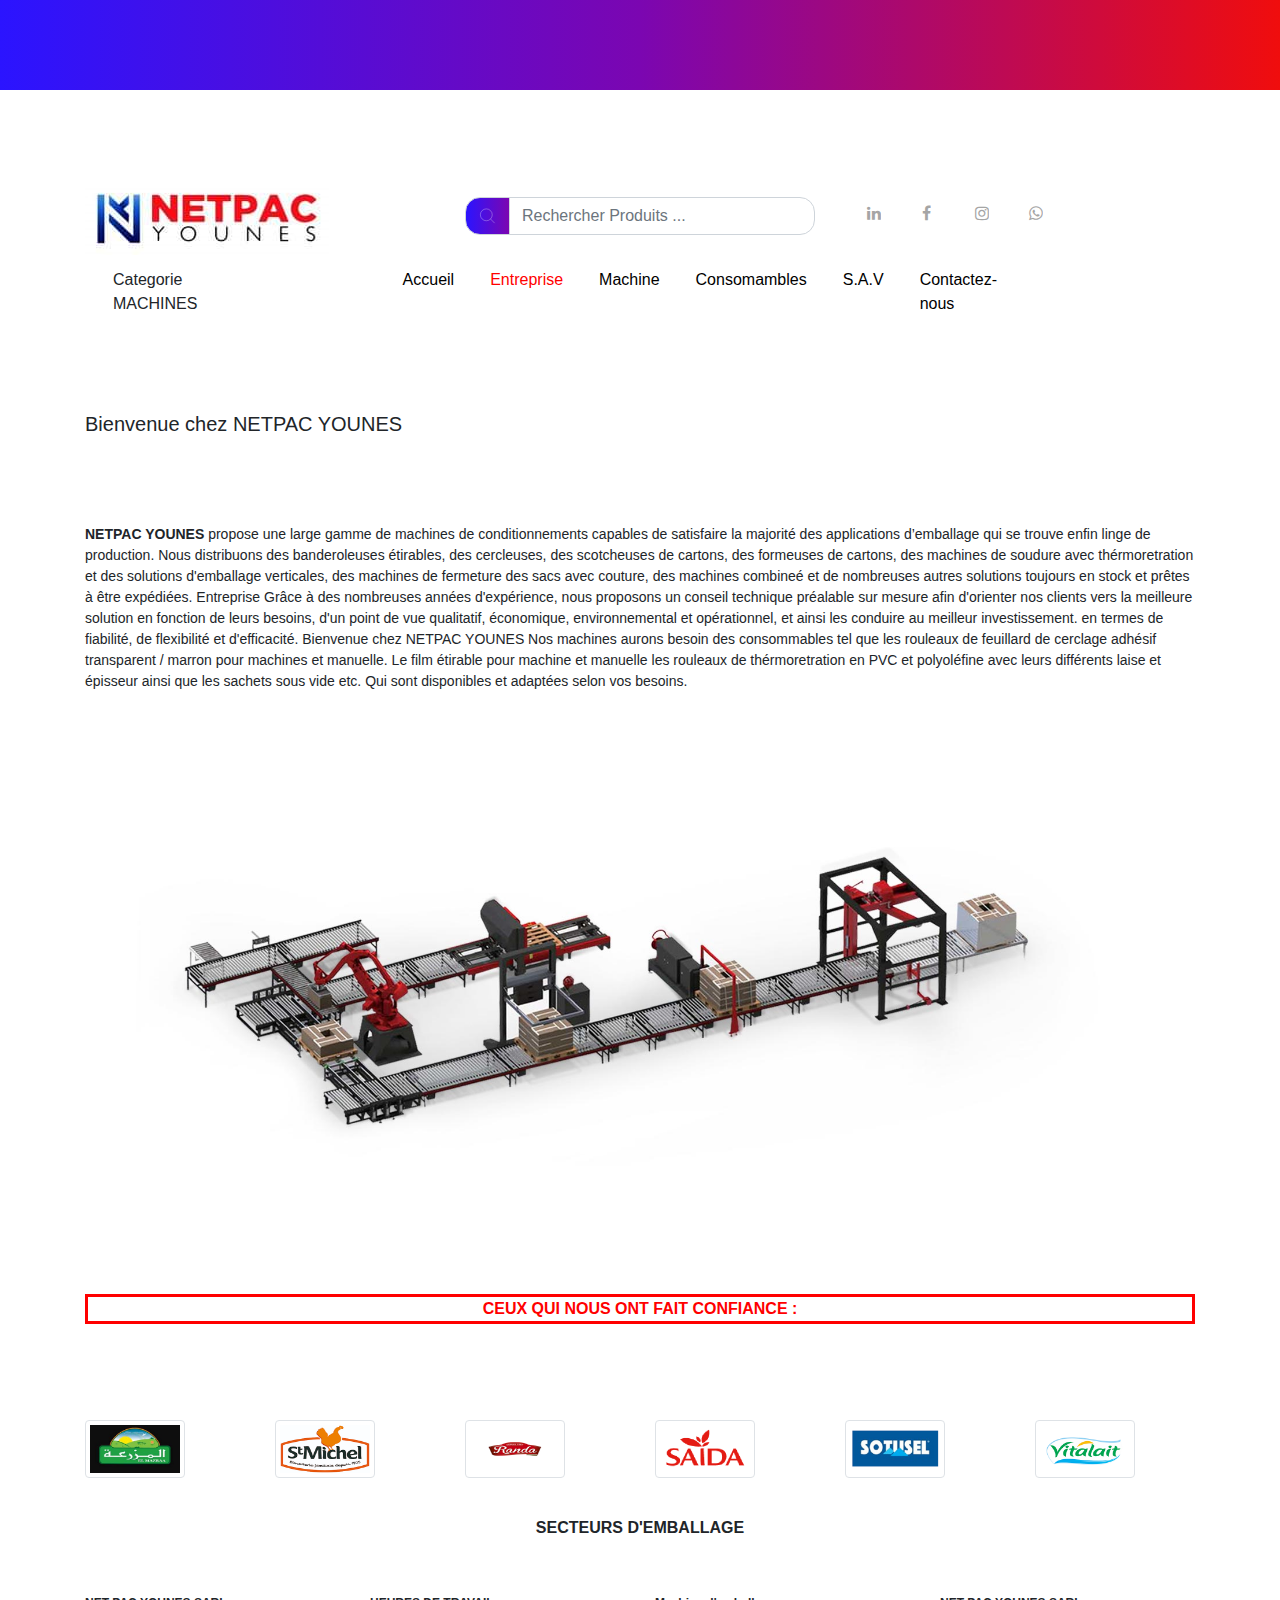
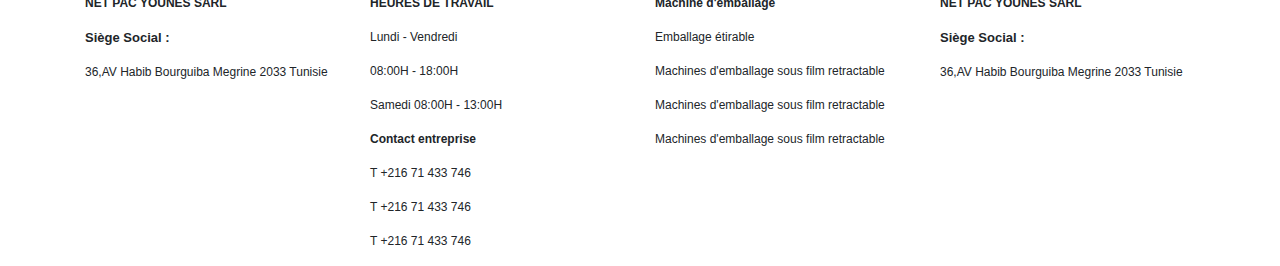
<file: entreprise.html>
<!DOCTYPE html>
<html lang="en">

<head>
    <meta charset="UTF-8">
    <meta http-equiv="X-UA-Compatible">
    <meta name="viewport" content="width=device-width, initial-scale=1.0">
    <link rel="stylesheet" href="./style/bootstrap/css/bootstrap.min.css">
    <link rel="stylesheet" href="./style/main.css">
    <link rel="stylesheet" href="https://cdnjs.cloudflare.com/ajax/libs/font-awesome/4.7.0/css/font-awesome.min.css">
    <link rel="stylesheet" href="./style/owl.carousel.css">
    <link rel="stylesheet" href="./style/owl.theme.css">
    <script src="https://ajax.googleapis.com/ajax/libs/jquery/3.6.3/jquery.min.js"></script>
    <script src="./js/bootstrapJs/js/bootstrap.min.js"></script>
    <script src="./js/main.js"></script>

    <title>NETPAC</title>
</head>

<body>
    <div id="headDesign"></div>
    <div id="main">
        <button class="openbtn" onclick="openNav()">☰</button>
    </div>
    <nav id="navParentSM" class="navbar navbar-expand-lg bg-body-tertiary">
        <div class="container-fluid">
            <div class="col-sm-6">
                <div style="display:inline;">
                    <a class="navbar-brand" href="#"><img src="./image/logo.png"></a>
                    <button class="navbar-toggler" type="button" data-bs-toggle="collapse"
                        data-bs-target="#navbarScroll" aria-controls="navbarScroll" aria-expanded="false"
                        aria-label="Toggle navigation">
                        <span class="navbar-toggler-icon"></span>
                    </button>
                </div>
            </div>
            <div class="col-sm-6">
                <div id="searchInput" class="input-group mb-3">
                    <div class="input-group-prepend">
                        <button class="input-group-text" id="btnSearch">
                            <svg width="19px" height="24px" viewBox="0 0 64 64" fill="none" stroke="#FFFFFF">
                                <circle cx="28" cy="28" r="20" />
                                <line x1="56" y1="56" x2="42.14" y2="42.14" />
                            </svg>
                        </button>
                    </div>
                    <input id="inputSearch" type="text" class="form-control" placeholder="Rechercher Produits ..."
                        aria-label="Rechercher Produits ..." aria-describedby="basic-addon2">
                </div>
            </div>
        </div>
    </nav>

    <nav id="navParent" class="navbar navbar-expand-lg bg-body-tertiary">
        <div class="container-fluid">
            <div class="container">
                <div class="row">
                    <div class="col">
                        <div style="display:inline;">
                            <a class="navbar-brand" href="#"><img src="./image/logo.png"></a>
                            <button class="navbar-toggler" type="button" data-bs-toggle="collapse"
                                data-bs-target="#navbarScroll" aria-controls="navbarScroll" aria-expanded="false"
                                aria-label="Toggle navigation">
                                <span class="navbar-toggler-icon"></span>
                            </button>
                        </div>
                    </div>
                    <div class="col">
                        <div id="searchInput" class="input-group mb-3">
                            <div class="input-group-prepend">
                                <button class="input-group-text" id="btnSearch">
                                    <svg width="19px" height="24px" viewBox="0 0 64 64" fill="none" stroke="#FFFFFF">
                                        <circle cx="28" cy="28" r="20" />
                                        <line x1="56" y1="56" x2="42.14" y2="42.14" />
                                    </svg>
                                </button>
                            </div>
                            <input id="inputSearch" type="text" class="form-control"
                                placeholder="Rechercher Produits ..." aria-label="Rechercher Produits ..."
                                aria-describedby="basic-addon2">
                        </div>
                    </div>
                    <div class="col">
                        <form class="d-flex" role="search" style="display:inline;">
                            <a style="text-decoration:none" href="" class="fa fa-linkedin selected"></a>
                            <a style="text-decoration:none" href="" class="fa fa-facebook"></a>
                            <a style="text-decoration:none" href="" class="fa fa-instagram"></a>
                            <a style="text-decoration:none" href="" class="fa fa-whatsapp"></a>
                        </form>
                    </div>
                </div>
                <div class="row">
                    <div class="col-10">
                        <div class="collapse navbar-collapse" id="navbarScroll">
                            <ul class="navbar-nav me-auto my-2 my-lg-0 navbar-nav-scroll"
                                style="--bs-scroll-height: 100px;">
                                <li style="padding-right: 150px;" class="nav-item disabled">
                                    <a class="nav-link">Categorie MACHINES</a>
                                </li>
                                <li class="nav-item">
                                    <a class="nav-link" href="/index.html">Accueil</a>
                                </li>
                                <li class="nav-item">
                                    <a class="nav-link" href="#" style="color: red;">Entreprise</a>
                                </li>
                                <li class="nav-item">
                                    <a class="nav-link" href="/machine.html" role="button" data-bs-toggle="dropdown"
                                        aria-expanded="false">Machine</a>
                                </li>
                                <li class="nav-item">
                                    <a class="nav-link" href="#">Consomambles</a>
                                </li>
                                <li class="nav-item">
                                    <a class="nav-link" href="#">S.A.V</a>
                                </li>
                                <li class="nav-item">
                                    <a class="nav-link" href="#">Contactez-nous</a>
                                </li>
                            </ul>
                        </div>
                    </div>
                </div>
            </div>
        </div>
    </nav>

    <div class="container">
        <div id="height-space"></div>
        <div class="row">
            <div class="col-12">
                <h5>Bienvenue chez NETPAC YOUNES</h5>
                <div id="height-space"></div>
                <p id="info">
                    <b>NETPAC YOUNES</b> propose une large gamme de machines de conditionnements capables de satisfaire
                    la
                    majorité
                    des
                    applications
                    d’emballage qui se trouve enfin linge de production. Nous distribuons des banderoleuses étirables,
                    des
                    cercleuses,
                    des scotcheuses de cartons, des formeuses de cartons, des machines de soudure avec thérmoretration
                    et
                    des
                    solutions d'emballage
                    verticales, des machines de fermeture des sacs avec couture, des machines combineé et de nombreuses
                    autres
                    solutions toujours en stock
                    et prêtes à être expédiées.
                    Entreprise
                    Grâce à des nombreuses années d'expérience, nous proposons un conseil technique préalable sur mesure
                    afin
                    d'orienter nos clients vers la
                    meilleure solution en fonction de leurs besoins, d'un point de vue qualitatif, économique,
                    environnemental
                    et opérationnel, et ainsi les
                    conduire au meilleur investissement. en termes de fiabilité, de flexibilité et d'efficacité.
                    Bienvenue chez NETPAC YOUNES
                    Nos machines aurons besoin des consommables tel que les rouleaux de feuillard de cerclage adhésif
                    transparent / marron pour machines
                    et manuelle. Le film étirable pour machine et manuelle les rouleaux de thérmoretration en PVC et
                    polyoléfine
                    avec leurs différents laise et
                    épisseur ainsi que les sachets sous vide etc. Qui sont disponibles et adaptées selon vos besoins.
                </p>
            </div>
        </div>
        <div>
            <img style="width: 100%; padding-top: 10%;" src="./image/linea.jpg" alt="info">
        </div>
    </div>
    <div id="space"></div>
    <div id="space"></div>
    <div id="mySidebar" class="sidebar">
        <a href="javascript:void(0)" class="closebtn" style="text-decoration: none;" onclick="closeNav()">x</a>
        <div>
            <ul class="navbar-nav mr-auto">
                <li style="padding-right: 150px;" class="nav-item disabled">
                    <a class="nav-link">Categorie MACHINES</a>
                </li>
                <li class="nav-item">
                    <a class="nav-link" href="/index.html">Accueil</a>
                </li>
                <li class="nav-item">
                    <a class="nav-link" href="#" style="color: red;">Entreprise</a>
                </li>
                <li class="nav-item">
                    <a class="nav-link" href="/machine.html" role="button" data-bs-toggle="dropdown"
                        aria-expanded="false">Machine</a>
                </li>
                <li class="nav-item">
                    <a class="nav-link" href="#">Consomambles</a>
                </li>
                <li class="nav-item">
                    <a class="nav-link" href="#">S.A.V</a>
                </li>
                <li class="nav-item">
                    <a class="nav-link" href="#">Contactez-nous</a>
                </li>
            </ul>
        </div>
        <form class="d-flex" role="search" style="display:inline;">
            <a style="text-decoration:none" href="" class="fa fa-linkedin selected"></a>
            <a style="text-decoration:none" href="" class="fa fa-facebook"></a>
            <a style="text-decoration:none" href="" class="fa fa-instagram"></a>
            <a style="text-decoration:none" href="" class="fa fa-whatsapp"></a>
        </form>

    </div>
    <div id="owl-demo" class="owl-carousel owl-theme">
          
        <div class="item"><img src="./image/sponsors/mazraa.jpg" alt="Owl Image"></div>
        <div class="item"><img src="./image/sponsors/mazraa.jpg" alt="Owl Image"></div>
        <div class="item"><img src="./image/sponsors/mazraa.jpg" alt="Owl Image"></div>
        <div class="item"><img src="./image/sponsors/mazraa.jpg" alt="Owl Image"></div>
        <div class="item"><img src="./image/sponsors/mazraa.jpg" alt="Owl Image"></div>
        <div class="item"><img src="./image/sponsors/mazraa.jpg" alt="Owl Image"></div>
        <div class="item"><img src="./image/sponsors/mazraa.jpg" alt="Owl Image"></div>
        <div class="item"><img src="./image/sponsors/mazraa.jpg" alt="Owl Image"></div>
       
      </div>
    <div class="listBrands">
        <div class="container">
            <div class="row">
                <div class="col-12">
                    <div id="height-space"></div>
                    <p style="color: red;text-align: center;border: 3px solid red;"><b>CEUX QUI NOUS ONT FAIT CONFIANCE
                            : </b></p>
                    <div id="height-space"></div>
                </div>
            </div>
            <div class="row">
                <div class="col-2">
                    <img src="./image/sponsors/mazraa.jpg" class="img-thumbnail" width="100px" height="100px">
                </div>
                <div class="col-2">
                    <img src="./image/sponsors/michel.png" class="img-thumbnail" width="100px" height="100px">
                </div>
                <div class="col-2">
                    <img src="./image/sponsors/randa.jpg" class="img-thumbnail" width="100px" height="100px">
                </div>
                <div class="col-2">
                    <img src="./image/sponsors/saida.png" class="img-thumbnail" width="100px" height="100px">
                </div>
                <div class="col-2">
                    <img src="./image/sponsors/sotusel.png" class="img-thumbnail" width="100px" height="100px">
                </div>
                <div class="col-2">
                    <img src="./image/sponsors/vitalait.png" class="img-thumbnail" width="100px" height="100px">
                </div>
            </div>
        </div>
    </div>
    <!--FOOTER-->
    <footer>
        <p class="titleFooter">SECTEURS D'EMBALLAGE</p>
        <div class="container">
            <div class="row">
                <div class="col-3">
                    <p class="title">NET PAC YOUNES SARL</p>
                    <p class="subTitle">Siège Social :</p>
                    <p class="textFooter">36,AV Habib Bourguiba Megrine 2033 Tunisie</p>
                </div>
                <div class="col-3">
                    <p class="title">HEURES DE TRAVAIL</p>
                    <p class="textFooter">Lundi - Vendredi</p>
                    <p class="textFooter">08:00H - 18:00H</p>
                    <p class="textFooter">Samedi 08:00H - 13:00H</p>
                    <p class="title">Contact entreprise</p>
                    <p class="textFooter">T +216 71 433 746</p>
                    <p class="textFooter">T +216 71 433 746</p>
                    <p class="textFooter">T +216 71 433 746</p>
                </div>
                <div class="col-3">
                    <p class="title">Machine d'emballage</p>
                    <p class="textFooter">Emballage étirable</p>
                    <p class="textFooter">Machines d'emballage sous film retractable</p>
                    <p class="textFooter">Machines d'emballage sous film retractable</p>
                    <p class="textFooter">Machines d'emballage sous film retractable</p>
                </div>
                <div class="col-3">
                    <p class="title">NET PAC YOUNES SARL</p>
                    <p class="subTitle">Siège Social :</p>
                    <p class="textFooter">36,AV Habib Bourguiba Megrine 2033 Tunisie</p>
                </div>
            </div>
        </div>
    </footer>
    <script src="./js/bootstrapJs/js/bootstrap.bundle.js"></script>
    <script src="./js/bootstrapJs/js/bootstrap.min.js"></script>

    <script src="./js/main.js"></script>
    <script src="./js/owl.carousel.min.js"></script>
    <script src="./js/jquery-3.6.4.min.js"></script>
    <script src="https://cdn.jsdelivr.net/npm/popper.js@1.16.0/dist/umd/popper.min.js"></script>
    <script src="https://stackpath.bootstrapcdn.com/bootstrap/4.5.0/js/bootstrap.min.js"></script>
</body>

</html>
</file>
<file: style/main.css>
.fa {
    opacity: 0.7;
    padding: 20px;
    font-size: 30px;
    width: 50px;
    text-align: center;
    margin: 5px 2px;
    color: gray;
}

/* Styles for wrapping the search box */

.main {
    width: 50%;
    margin: 50px auto;
}

/* Bootstrap 4 text input with search icon */

.has-search .form-control {
    padding-left: 2.375rem;
}

.has-search .form-control-feedback {
    position: absolute;
    z-index: 2;
    display: block;
    width: 2.375rem;
    height: 2.375rem;
    line-height: 2.375rem;
    text-align: center;
    pointer-events: none;
    color: #aaa;
}

#searchInput {
    padding-top: 17px;
}

#headDesign {
    padding: 45px;
    background: linear-gradient(to right, #2b14ff, #7b06b1, #f00d0d);
}

a {
    color: black;
}

a:hover {
    color: red;
}

li {
    padding-left: 20px;
}

.title {
    font-weight: bold;
    font-size: 12px;
}

.textFooter {
    font-size: 12px;
}

.subTitle {
    font-weight: 750;
    font-size: 13px;
}

.titleFooter {
    text-align: center;
    line-height: 100px;
    font-weight: bold;
}

footer {
    background-color: #ffffffb2;
}

/* Container holding the image and the text */
.topImage {
    position: relative;
    text-align: center;
    color: white;
}

/* Centered text */
.centered {
    position: absolute;
    top: 54%;
    left: 31%;
    transform: translate(-50%, -50%);
}

p#imageTitle {
    font-size: 35px;
    font-weight: bold;
}

p#imageContent {
    font-size: 14px;
    width: 425px;
}

#btn-show {
    border-radius: 12px;
    margin-block: 33px;
}

a#spec {
    color: gray;
}

table {
    margin: 2%;
}

td {
    width: 28%;
}

.imgfif {
    width: 89%;
}

#btnSearch {
    background: linear-gradient(to right, #2b14ff, #7b06b1);
    border-top-left-radius: 15px;
    border-top-right-radius: 0px;
    border-bottom-right-radius: 0px;
    border-bottom-left-radius: 15px;
}

#inputSearch {
    border-top-left-radius: 0px;
    border-top-right-radius: 15px;
    border-bottom-right-radius: 15px;
    border-bottom-left-radius: 0px;
}

.sidebar {
    height: 100%;
    width: 0;
    position: fixed;
    z-index: 1;
    top: 0;
    left: 0;
    background-color: #ffff;
    overflow-x: hidden;
    transition: 0.5s;
    padding-top: 60px;
}

/* 
.sidebar a {
    padding: 8px 8px 8px 32px;
    text-decoration: none;
    font-size: 25px;
    color: #818181;
    display: block;
    transition: 0.3s;
}

.sidebar a:hover {
    color: #f1f1f1;
} */

.sidebar .closebtn {
    position: absolute;
    top: 0;
    right: 25px;
    font-size: 36px;
    margin-left: 50px;
}

.openbtn {
    font-size: 20px;
    cursor: pointer;
    background-color: #2b14ff00;
    color: white;
    padding: 10px 15px;
    border: none;
}

/* .openbtn:hover {
    background-color: #444;
} */

#main {
    transition: margin-left .5s;
    padding: 16px;
}

/* On smaller screens, where height is less than 450px, change the style of the sidenav (less padding and a smaller font size) */
@media screen and (max-height: 450px) {
    .sidebar {
        padding-top: 15px;
    }

    .sidebar a {
        font-size: 18px;
    }
}

#main {
    visibility: hidden;
}

#navParentSM {
    visibility: hidden;
    display: none;
}

@media (max-width: 996px) {
    #main {
        visibility: visible;
        position: absolute;
        top: 5px;
        left: 5px;
    }

    #navParent {
        visibility: hidden;
        display: none;
    }

    #navParentSM {
        visibility: visible;
        display: contents;
    }

    #btn-show {
        margin-block: 5px;
    }

    p#imageTitle {
        font-size: 15px;
    }

    .centered {
        left: 39%;
    }

    p#imageContent {
        font-size: 9px;
        width: 255px;
    }

    #btn-show {
        display: none;
    }
}

#space {
    padding: 12px;
}

.desFooter {
    background-color: rgba(151, 151, 151, 0.479);
    padding: 14px;
}

.carousel .item {
    height: 300px;
}

.item img {
    position: absolute;
    top: 0;
    left: 0;
    min-height: 300px;
}

p#info {
    font-size: 14px;
}

#height-space {
    padding: 40px;
}


#owl-demo .item {
    margin: 3px;
}

#owl-demo .item img {
    display: block;
    width: 100%;
    height: auto;
}
#titleMachineee {
    background-color:#f1f1f1;
}
#titleMachine {
    background-color: red;
}

.brandImage {
    width: 70%;
}

.text h1 {
    margin: 25px;
    margin-left: 650px;
    margin-top: 300px;
    font-weight: bold;
}


.type {
    display: flex;
    flex-wrap: wrap;
    margin: 10px;

}

.box {
    flex: 1 1 calc(20% - 20px);
    background-color: white;
    text-align: center;
    padding: 20px;
    margin-right: 20px;
    height: 260px;
    margin-top: 12px;
    margin-left: 4px;

}

.box:last-child {
    margin-right: 0;
}

.box img {
    width: 150px;
    height: 150px;
    transform: scale(0.9);
}

.box h2 {
    z-index: 999;
    margin: 0;
}

.box h2:first-child {
    position: relative;
    top: -20px;
    background-color: red;
    color: white;
    padding: 10px;
    margin: 0;
    width: calc(100% + 40px);
    margin-left: -20px;
    box-sizing: border-box;
}

.box h2:nth-child(2) {
    font-size: 15px;
    color: blue;
}




.produits {
    background-color: #f1f1f1;
}
#li{
    color: #f00d0d;
}
</file>
